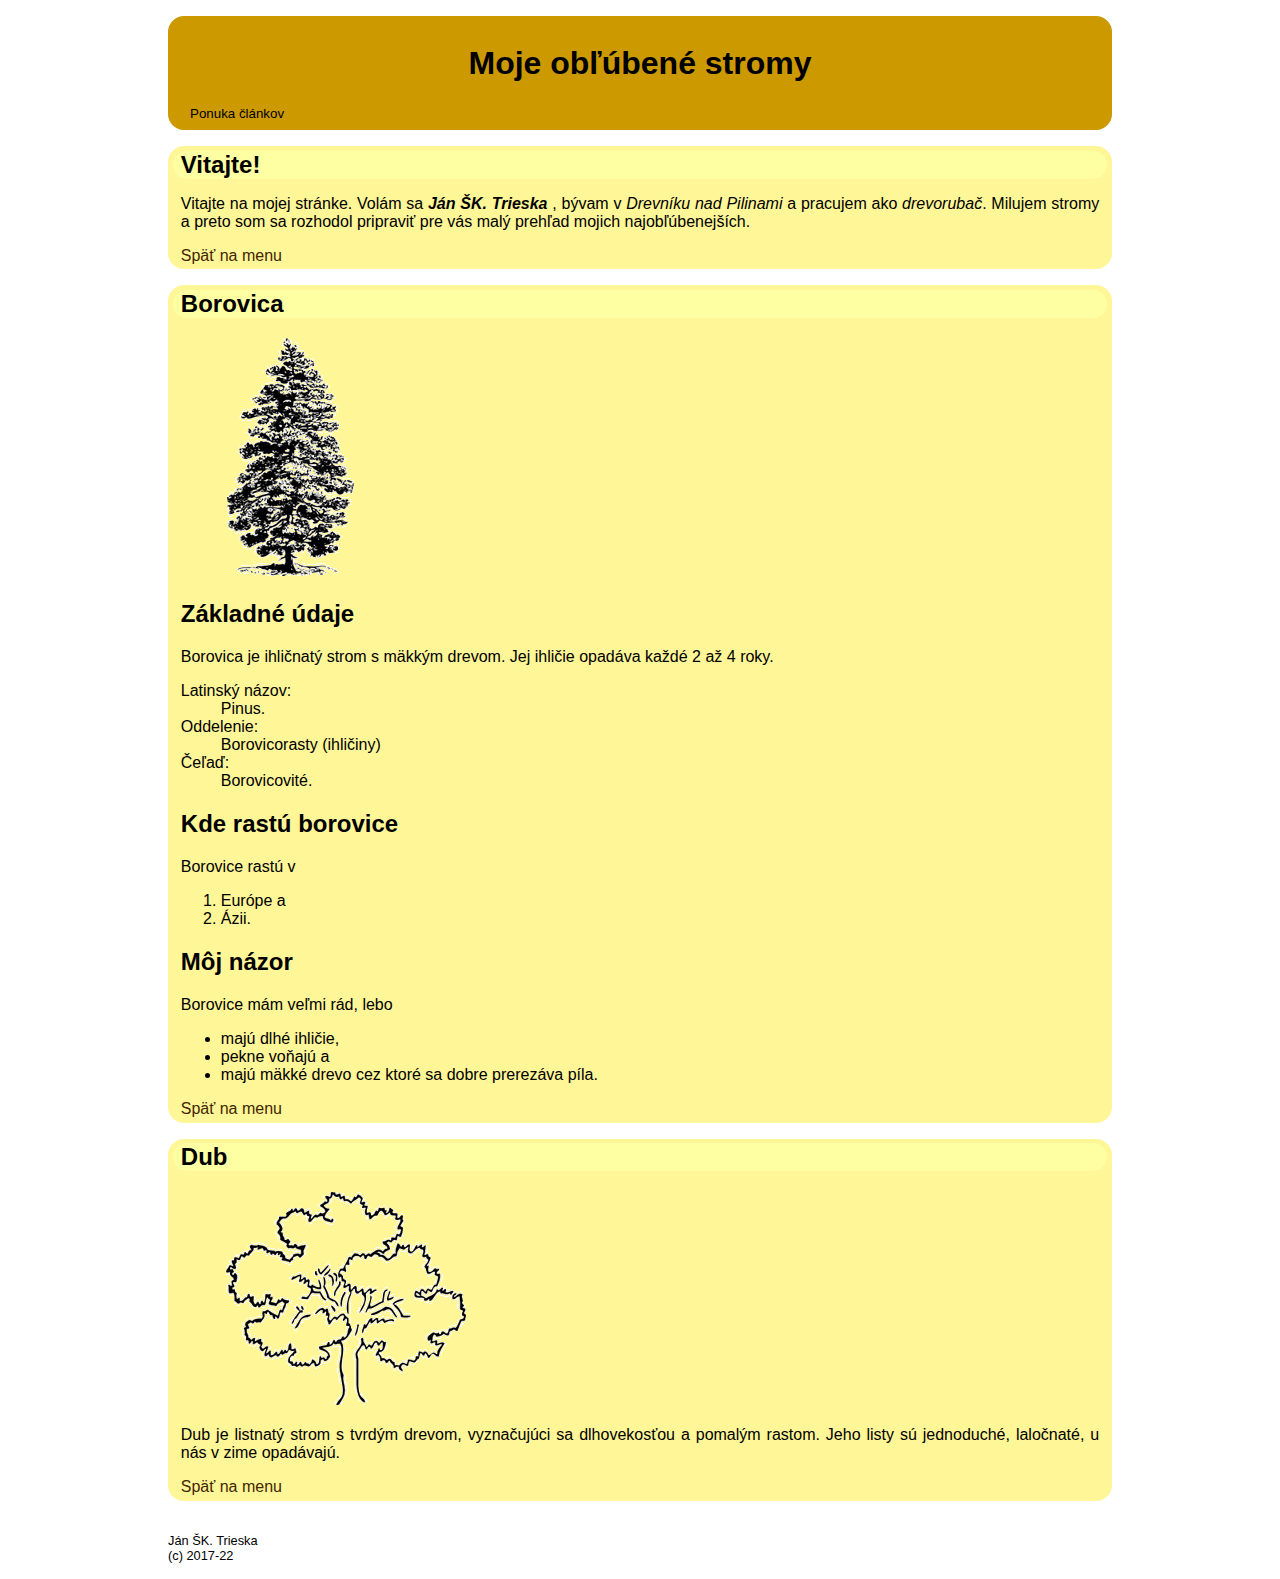
<file: target/classes/static/aboutMe.html>
<!DOCTYPE HTML>
<html lang="sk">
<head>
    <meta charset="UTF-8" />
    <meta name="viewport" content="width=device-width, initial-scale=1">
    <meta name="author" content="Stefan Korecko" />
    <link rel="stylesheet"
          href="css/introPages.css"
          media="screen" />


    <title>O mne</title>
</head>

<body>
<header>
    <h1>Moje obľúbené stromy</h1>
<div class="menu">
    <button id="menuTitle" onclick="displayOrHideMenu()">Ponuka článkov</button>
    <nav id="menuIts" class="menu mnHide">
            <a href="#artUvod">Vitajte!</a>
            <a href="#artBorovica">Borovica</a>
            <a href="#artDub">Dub</a>
    </nav>
</div>

</header>




<main>
    <article  id="artUvod">
        <h2>Vitajte!</h2> <!--Pôvodne tu aj v ďalších articles bolo h1, to však vyvolá warning pri validácii
                              lebo "all h1 elements are treated as top-level headings by many
                              screen readers and other tools". -->
        <p>
            Vitajte na mojej stránke. Volám sa <b><i>Ján ŠK. Trieska</i>
        </b>, bývam v <i>Drevníku nad Pilinami</i> a pracujem
            ako <i>drevorubač</i>. Milujem stromy a preto som sa
            rozhodol pripraviť pre vás malý prehľad mojich
            najobľúbenejších.
        </p>
        <footer class="menuLink"><a href="#menuTitle">Späť na menu</a></footer>
    </article>

    <article  id="artBorovica">
        <h2>Borovica</h2>
        <figure>
            <img src="fig/pineBw.png" height="150"
                 title="obr.borovica" alt="borovica" />
        </figure>

        <section>

            <header><h2>Základné údaje</h2></header> <!--Podobne ako vyššie, aj tu pôvodne bolo h1 -->

            <p>
                Borovica je ihličnatý strom s mäkkým drevom. Jej ihličie opadáva každé  2 až 4 roky.
            </p>

            <dl> <!-- zoznam moze byt iba mimo odsekov -->
                <dt>Latinský názov: <!-- uzatvaracia znacka nemusi byt uvedena -->
                <dd>Pinus.
                <dt>Oddelenie:</dt>
                <dd>Borovicorasty (ihličiny)</dd>
                <dt>Čeľaď:</dt>
                <dd>Borovicovité.</dd>


            </dl>

            <article >
                <h2>Kde rastú borovice</h2><!-- Pôvodne tu nadpis nebol.
                                                   Ale article by nadpis mal mať
                                                   (bez neho generuje warning pri validácii) -->
                <p>Borovice rastú v</p>
                <ol>
                    <li>Európe a
                    <li>Ázii.
                </ol>
            </article>
        </section>

        <section>
            <h2>Môj názor</h2>

            <p>
                Borovice mám veľmi rád, lebo
            </p>

            <ul>
                <li>majú dlhé ihličie,
                <li>pekne voňajú a
                <li>majú mäkké drevo cez ktoré sa dobre prerezáva píla.
            </ul>
        </section>

        <footer  class="menuLink"><a href="#menuTitle">Späť na menu</a></footer>
    </article>

    <article  id="artDub">
        <h2>Dub</h2>
        <figure>
            <img src="fig/oak.png" height="150"
                 title="obr.dub" alt="dub" />
        </figure>
        <p>
            Dub je listnatý strom s tvrdým drevom, vyznačujúci sa dlhovekosťou a
            pomalým rastom. Jeho listy sú jednoduché, laločnaté, u nás v zime
            opadávajú.
        </p>
        <footer  class="menuLink"><a href="#menuTitle">Späť na menu</a></footer>
    </article>
</main>

<footer>
    Ján ŠK. Trieska <br>
    (c) 2017-22
</footer>


<!--
<iframe  src="50ahojSvet.html" width="300" height="500"
         name="stranka">
</iframe>
-->

<script>

    function displayOrHideMenu(){
        document.getElementById("menuIts").classList.toggle("mnShow");
    }

    function hideMenu() {
        const menuClElmCList=document.getElementById("menuIts").classList;
        if(menuClElmCList.contains("mnShow")) menuClElmCList.remove("mnShow");

    }

    document.addEventListener("click", //radsej takto ako do document.onclick, lebo to by vyradilo iné listenery
            function(udalost){
                if(!udalost.target.matches("#menuIts, #menuTitle")){
                    console.log("nesedi")
                    hideMenu();
                }
            }
    );

    document.addEventListener("click", //vypise do konzoly na co som klikol
            function(udalost){
                console.log(udalost.target);
            }
    );



    /*
    * Pozor: ani jeden z listenerov nebude reagovat na kliknutia v dokumentoch, ktore by tu boli vlozene cez iframe.
    * A to ani v pripade ak document.addEventListener zamenime za window.addEventListener.
    */

</script>

</body>
</html>
</file>
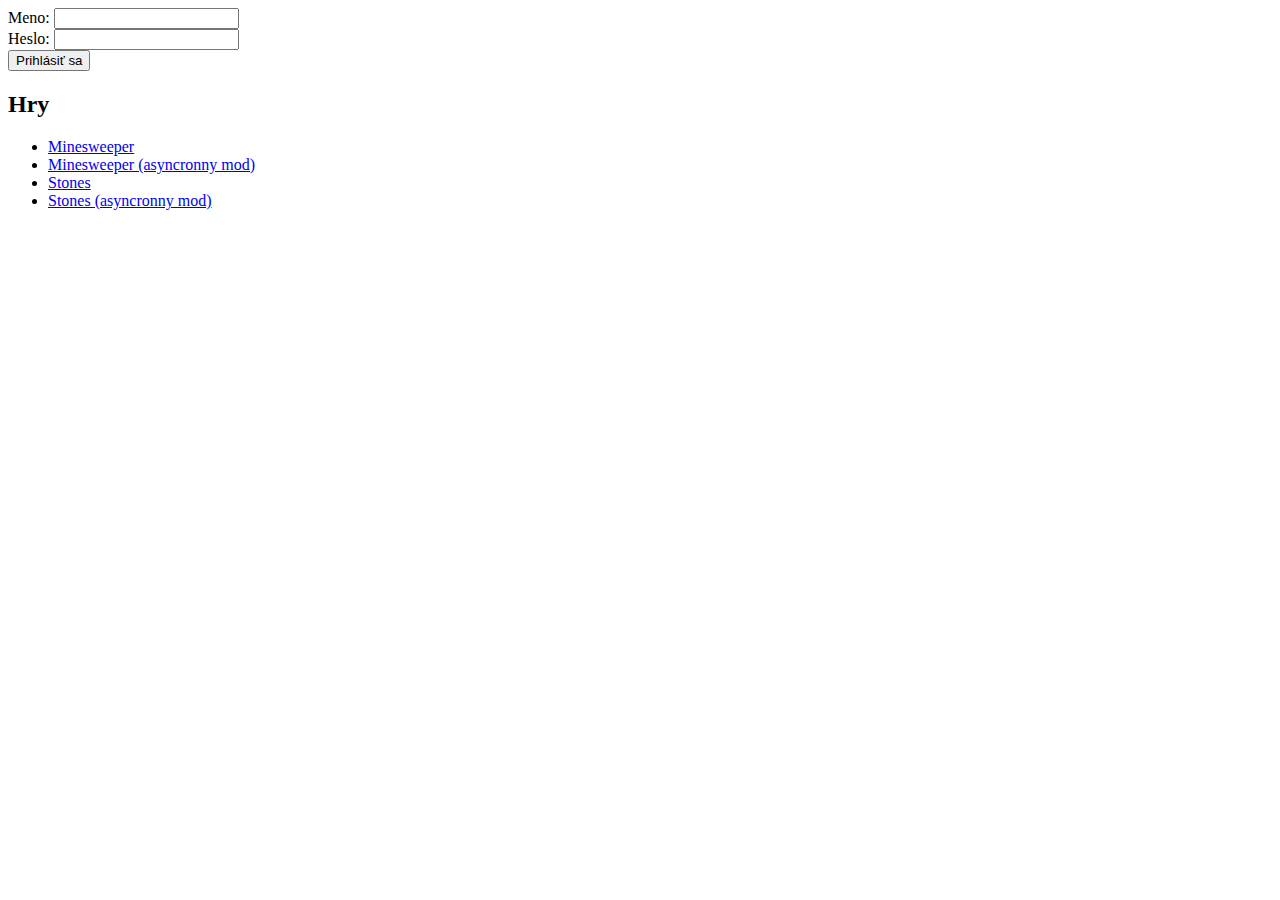
<file: target/classes/templates/gamestudio.html>
<!DOCTYPE HTML>
<html
        xmlns:th="http://www.thymeleaf.org"
        xmlns:layout="http://www.ultraq.net.nz/thymeleaf/layout"
        layout:decorate="~{layout/layoutGamestudio.html}"
        lang="sk">
<head>
    <title>Gamestudio</title>
</head>

<body>
<main layout:fragment="content">

    <form th:if="not ${@userController.logged}" action="/login" method="post">
       <label for="login"> Meno: </label> <input type="text" name="login" id="login" required/> <br>
        <label for="pass"> Heslo: </label> <input type="password" name="password" id="pass" required/> <br>
        <button type="submit">Prihlásiť sa</button>

    </form>

    <h2>Hry</h2>
    <ul>
        <li><a href="/minesweeper">Minesweeper</a></li>
        <li><a href="/minesweeper/asynch">Minesweeper (asyncronny mod)</a></li>
        <li><a href="/stones">Stones</a></li>
        <li><a href="/stones/asynch">Stones (asyncronny mod)</a></li>
    </ul>
</main>
</body>
</html>
</file>
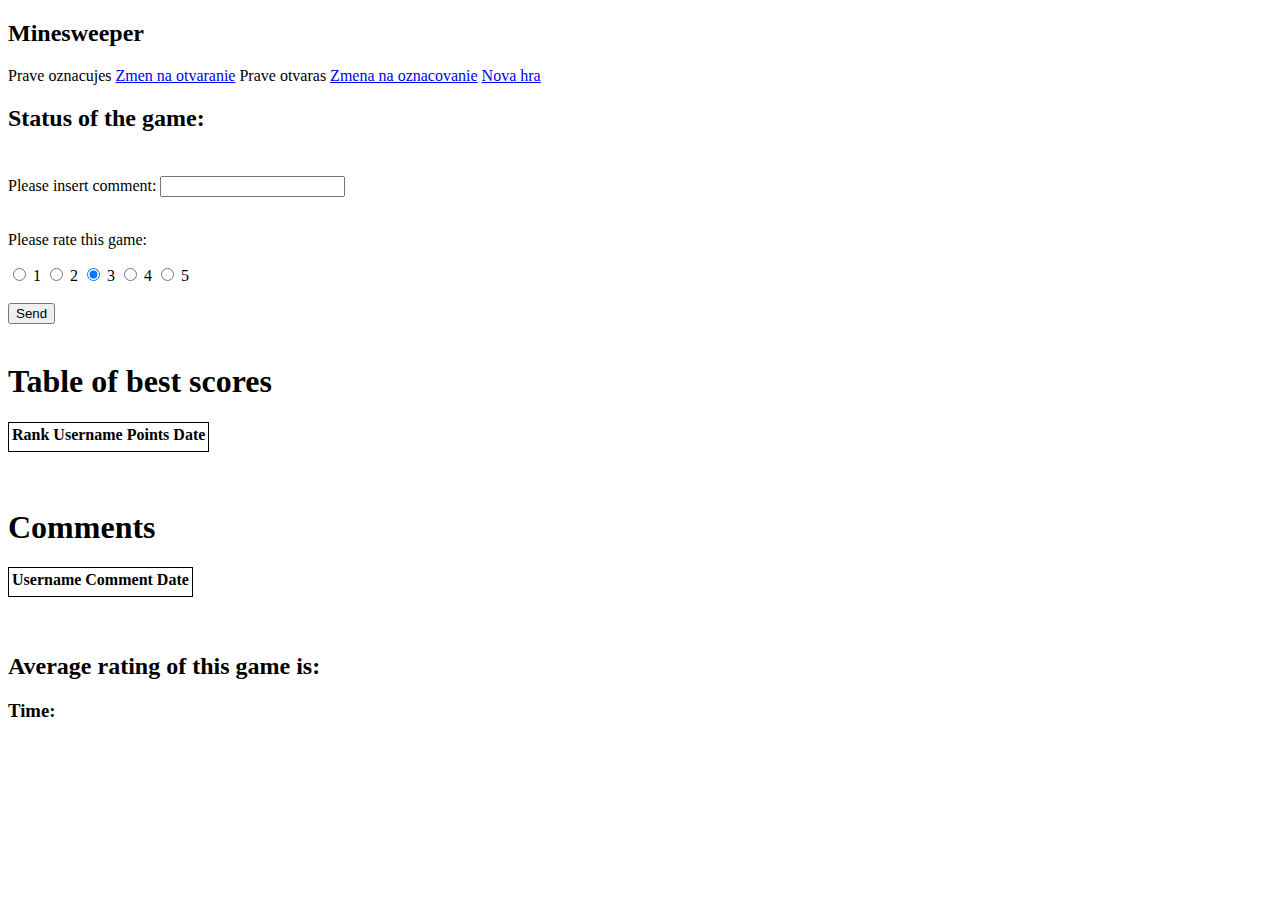
<file: target/classes/templates/minesweeper.html>
<!DOCTYPE HTML>
<html xmlns:th="http://www.thymeleaf.org"
      xmlns:layout="http://www.ultraq.net.nz/thymeleaf/layout"
      layout:decorate="~{layout/layoutGamestudio.html}"
      lang="sk">
<head>
<!--    <meta charset="UTF-8" />-->
<!--    <meta name="viewport" content="width=device-width, initial-scale=1">-->
<!--    <meta name="author" content="Stefan Korecko" />-->
<!--    <link rel="stylesheet"-->
<!--          href="/css/mines.css"-->
<!--          media="screen" />-->


    <title>GameStudio - Minesweeper</title>
</head>

<body>
<main layout:fragment="content">



<h2>Minesweeper</h2>


<div class="minesControl">


    <span th:if="${@minesweeperController.marking}"> Prave oznacujes
         <a class="abutton" href="/minesweeper/mark">Zmen na otvaranie</a>
    </span>
    <span th:if="not ${@minesweeperController.marking}"> Prave otvaras
     <a class="abutton" href="/minesweeper/mark">Zmena na oznacovanie</a>
    </span>

    <a class="abutton" href="/minesweeper/new">Nova hra</a>

</div>

<!--<div th:utext="${@minesweeperController.fieldAsHtml}"></div>-->

<div>
    <h2>Status of the game:<span th:text="${gameStatus}"></span></h2>
<!--    <h3 th:if="${gameStatus==SOLVED}">WINNER</h3>-->
    <h3 th:text="${@minesweeperController.getGameScore()}"></h3>
</div>

<section>
    <table class='minefield'>
        <tr th:each="row: ${minesweeperField}">
            <td th:each="tile: ${row}"
                th:attr="class=${@minesweeperController.getTileClass(tile)}">
                <a th:attr="href='/minesweeper?row='+${rowStat.index}+'&column='+${tileStat.index}">
                    <span th:text="${@minesweeperController.getTileText(tile)}"></span>
                </a>

            </td>
        </tr>
    </table>
    <br>

</section>
    <form th:if="${@minesweeperController.finished} and ${@userController.logged}" action="/commentAndRatingMinesweeper" method="post">
        <label for="comment"> Please insert comment: </label> <input type="text" maxlength="1000" max name="commentIn" id="comment" required/> <br>
    <br>

        <p>Please rate this game:</p>
        <div>
        <input type="radio" name="rateIn" id="rating-1" value="1" />
            <label for="rating-1" >1</label>
        <input type="radio" name="rateIn" id="rating-2" value="2" />
            <label for="rating-2" >2</label>
        <input type="radio" name="rateIn" id="rating-3" value="3"  checked />
            <label for="rating-3" >3</label>
        <input type="radio" name="rateIn" id="rating-4" value="4" />
            <label for="rating-4" >4</label>
        <input type="radio" name="rateIn" id="rating-5" value="5" />
            <label for="rating-5">5</label>
        </div>
        <br>
        <button type="submit">Send</button>
    </form>
    <br>
    <div>

    <h1>Table of best scores</h1>
    <table class="scores" style="border: 1px solid;">
        <thead>
        <tr>
            <th>Rank</th>
            <th>Username</th>
            <th>Points</th>
            <th>Date</th>
        </tr>
        </thead>
        <tbody>
        <tr style="border: 1px solid;" th:each="score: ${bestScores}">
            <td th:text="${scoreStat.index+1}"></td>
            <!-- scoreStat je na poradie-->
            <td th:text="${score.getUsername()}"></td>
            <td th:text="${score.getPoints()}"></td>
            <td th:text="${score.getPlayedOn()}"></td>
        </tr>
        </tbody>
    </table>
<br>
    <br>
    <h1>Comments</h1>
    <table class="scores" style="border: 1px solid;">
        <tr>
            <th>Username</th>
            <th>Comment</th>
            <th>Date</th>
        </tr>
        <tr style="border: 1px solid;" th:each="comment: ${lastComments}">
            <td th:text="${comment.getUsername()}"></td>
            <td th:text="${comment.getComment()}"></td>
            <td th:text="${comment.getCommentedOn()}"></td>
        </tr>
    </table>
    <br>
    <br>
    <h2>Average rating of this game is: <span style="color:blue" th:text="${avgRating}"></span></h2>
</div>

<h3>Time:</h3>
<div th:text="${@minesweeperController.currTime}"></div>


</main>
</body>
</html>
</file>
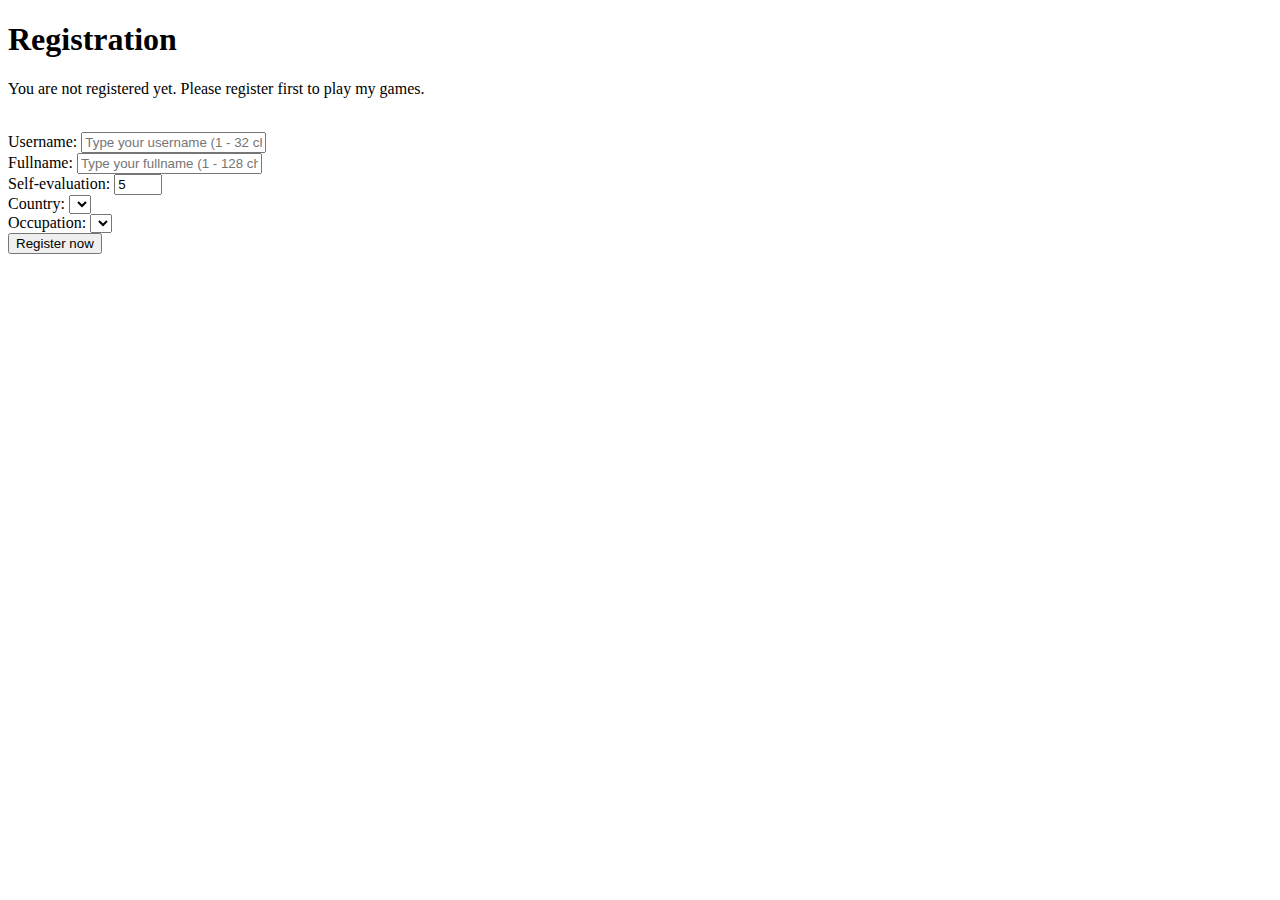
<file: target/classes/templates/register.html>
<!DOCTYPE HTML>
<html
        xmlns:th="http://www.thymeleaf.org"
        xmlns:layout="http://www.ultraq.net.nz/thymeleaf/layout"
        layout:decorate="~{layout/layoutGamestudio.html}"
        lang="sk">
<head>
  <title>Gamestudio - registration</title>
</head>

<body>
<main layout:fragment="content">
  <h1>Registration</h1>
  <p>You are not registered yet. Please register first to play my games.</p><br>
  <form action="/newplayer" method="post">
    <label for="username"> Username: </label> <input type="text" name="username" id="username" minlength="1" maxlength="32" placeholder="Type your username (1 - 32 characters)" required/> <br>
    <label for="fullname"> Fullname: </label> <input type="text" name="fullname" id="fullname" minlength="1" maxlength="128" placeholder="Type your fullname (1 - 128 characters)" required/> <br>
    <label for="evaluation"> Self-evaluation: </label>
    <input type="number" id="evaluation" name="evaluation"
           min="1" max="10" step="1" value="5" style="width: 3em;" required><br>
    <label for="country"> Country: </label>
    <select id="country" name="country"><br>
      <option th:each="country: ${countries}" th:attr="value=${countries.indexOf(country)}" th:text="${@userController.getCountry(country)}"></option><br>
    </select> <br>
    <label for="occupation"> Occupation: </label>
    <select id="occupation" name="occupation"><br>
      <option th:each="occupation: ${occupations}" th:attr="value=${occupations.indexOf(occupation)}" th:text="${@userController.getOccupation(occupation)}"></option><br>
    </select> <br>
    <button type="submit">Register now</button>
  </form>
</main>
</body>
</html>
</file>
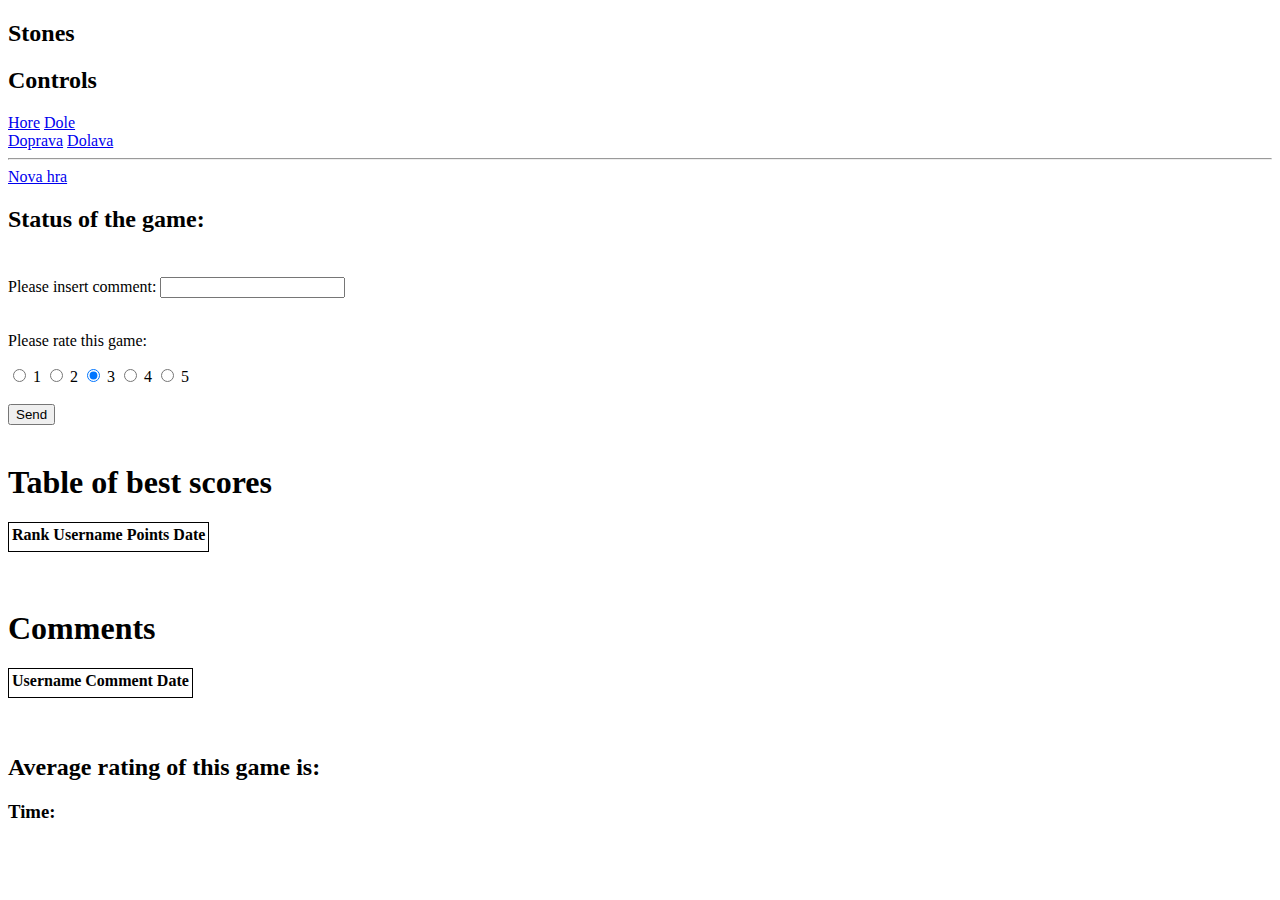
<file: target/classes/templates/stones.html>
<!DOCTYPE HTML>
<html xmlns:th="http://www.thymeleaf.org"
      xmlns:layout="http://www.ultraq.net.nz/thymeleaf/layout"
      layout:decorate="~{layout/layoutGamestudio.html}"
      lang="sk">
<head>
    <!--    <meta charset="UTF-8" />-->
    <!--    <meta name="viewport" content="width=device-width, initial-scale=1">-->
    <!--    <meta name="author" content="Stefan Korecko" />-->
    <!--    <link rel="stylesheet"-->
    <!--          href="/css/mines.css"-->
    <!--          media="screen" />-->


    <title>GameStudio - Stones</title>
</head>

<body>
<main layout:fragment="content">


    <h2>Stones</h2>


    <div class="minesControl">
 <h2>Controls</h2>
        <a class="abutton" href="/stones/up">Hore</a>
     <a class="abutton" href="/stones/down">Dole</a><br>
     <a class="abutton" href="/stones/right">Doprava</a>
     <a class="abutton" href="/stones/left">Dolava</a><br>
        <hr>


        <a class="abutton" href="/stones/new">Nova hra</a>

    </div>

    <!--<div th:utext="${@minesweeperController.fieldAsHtml}"></div>-->

    <div>
        <h2>Status of the game:<span th:text="${gameStatus}"></span></h2>
        <h3 th:text="${@stoneController.getGameScore()}"></h3>
    </div>

    <section>
        <table class='minefield'>
            <tr th:each="row: ${stoneField}">
                <td th:each="box: ${row}">
                    <a th:attr="href='/stones?row='+${rowStat.index}+'&column='+${boxStat.index}">
                        <span th:text="${@stoneController.getBoxValue(box)}"></span>
                    </a>
                </td>
            </tr>
        </table>
        <br>

    </section>


    <form th:if="${@stoneController.finished} and ${@userController.logged}" action="/commentAndRatingStones" method="post">
        <label for="comment"> Please insert comment: </label> <input type="text" maxlength="1000" max name="commentIn"
                                                                     id="comment" required/> <br>

    <br>

                       <p>Please rate this game:</p>
                       <div>
                           <input type="radio" name="rateIn" id="rating-1" value="1"/>
                           <label for="rating-1">1</label>
                           <input type="radio" name="rateIn" id="rating-2" value="2"/>
                           <label for="rating-2">2</label>
                           <input type="radio" name="rateIn" id="rating-3" value="3" checked/>
                           <label for="rating-3">3</label>
                           <input type="radio" name="rateIn" id="rating-4" value="4"/>
                           <label for="rating-4">4</label>
                           <input type="radio" name="rateIn" id="rating-5" value="5"/>
                           <label for="rating-5">5</label>
                       </div>
                       <br>
                       <button type="submit">Send</button>
                   </form>
                   <br>
                   <div>

                               <h1>Table of best scores</h1>
                               <table class="scores" style="border: 1px solid;">
                                   <thead>
                                   <tr>
                                       <th>Rank</th>
                                       <th>Username</th>
                                       <th>Points</th>
                                       <th>Date</th>
                                   </tr>
                                   </thead>
                                   <tbody>
                                   <tr style="border: 1px solid;" th:each="score: ${bestScores}">
                                       <td th:text="${scoreStat.index+1}"></td>

                <!-- scoreStat je na poradie-->
                <td th:text="${score.getUsername()}"></td>
                <td th:text="${score.getPoints()}"></td>
                <td th:text="${score.getPlayedOn()}"></td>
            </tr>
            </tbody>
        </table>
        <br>
        <br>
        <h1>Comments</h1>
        <table class="scores" style="border: 1px solid;">
            <tr>
                <th>Username</th>
                <th>Comment</th>
                <th>Date</th>
            </tr>
            <tr style="border: 1px solid;" th:each="comment: ${lastComments}">
                <td th:text="${comment.getUsername()}"></td>
                <td th:text="${comment.getComment()}"></td>
                <td th:text="${comment.getCommentedOn()}"></td>
            </tr>
        </table>
        <br>
        <br>
        <h2>Average rating of this game is: <span style="color:blue" th:text="${avgRating}"></span></h2>
    </div>

    <h3>Time:</h3>
    <div th:text="${@minesweeperController.currTime}"></div>



</main>
</body>
</html>
</file>
<file: target/classes/static/css/introPages.css>
/*
Web Technologies course
CSS for examples of the "My Favourite Trees" blog with JavaScript

Stefan Korecko, 2022
DCI FEEI TU Kosice
*/

/*Basic formatting for the whole page*/

html {
    font-size: 100%;
    font-family: "Tw Cen MT", Arial, Helvetica, sans-serif;
    font-style: normal; /*normal, italic, oblique (obl.-similar to italic*/
    font-weight: normal; /*normal, bold*/
    text-align: justify; /*justify, left, right, center*/
    color: black;
}

a:link, a:visited{
    text-decoration: none;
    color: rgb(63, 38, 0);
}

a:hover{
    text-decoration: underline;
    color: #982d3b;
}

img {
    max-width:99%;
    width: auto;
    height: auto;
}

body > * {
    margin: 0.5rem;
}

body > header{
    border-radius: 1rem;
    padding:0.5rem;
    text-align:center;
    background-color: rgb(204,153,0);
}


body > footer{
    font-size: 0.8rem;
}

main > article{
    background-color: rgb(255, 246, 152);
    border-radius: 1rem;
    padding: 0.3rem;
    margin-bottom: 1rem;
}

main > article > *{
    padding-left: 0.5rem;
    padding-right: 0.5rem;
}

main > article > h2{
    background-color: rgb(253, 255, 162);
    border-radius: 1rem;
    margin: 0;
}


/***********************************************************************************************************/
/*FLEXBOX LAYOUT and media queries for the whole page*/
body{
    display: flex;
    flex-direction: column;
}
li{
    flex-grow: 1; /*aby zabrali celu sirku (to use the whole width)*/
}
body > footer{
    order: 1; /*aby bol posledny. Ostatne maju implicitne hodnotu 0, tzn. sa zobrazia podla poradia v html (To be the last one displayed as the others have implicitly order=0)*/
}



@media only screen and (min-width: 600px){
    body{
        min-width: 35rem;
        max-width: 60rem;
        margin-left: auto;
        margin-right: auto;
    }
}


@media only screen and (max-width: 599px){
    body{
        width: 100%;
    }
}




/***********************************************************************************************************/
/*Properties related to the dropdown menu*/

.menu {
    text-align: left;
    padding-left: 0.5em;
}

#menuIts{
    position:absolute;
    padding: 0.5em;
    max-width: 8em;
    min-width: 7em;
    border-radius: 0.5rem;
    background-color: rgb(204,153,0);
}

#menuIts > a {
    display: block;
}

#menuTitle{
    border: 0;
    background-color: rgb(204,153,0);
    outline:none;
}

#menuTitle:hover, #menuIts > a:hover{
    text-decoration: none;
    color: #982d3b;
    background-color: rgb(255,246,214);
}

.mnHide {display:none;}

.mnShow {display:block;}



/***********************************************************************************************************/
/*Properties related to the form and rendered opinions*/

label{
    vertical-align: top;
    display: inline-block; /*instead of inline (default) to make the width applicable*/
    min-width: 5.5em;
}

form{
    padding-bottom: 1em;
}

h3 > i {
    font-size: 0.8em;
}
</file>
